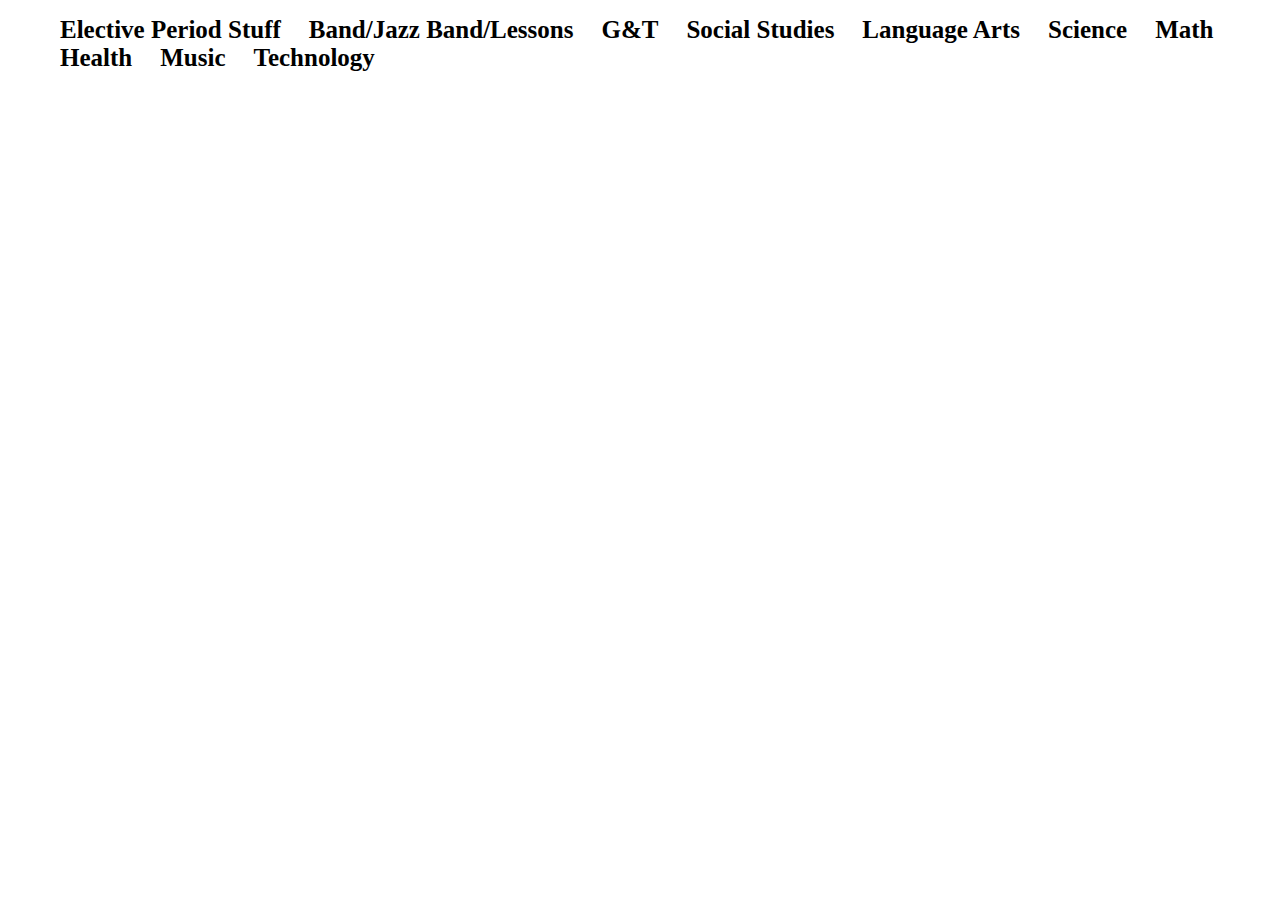
<file: index.html>
<!DOCTYPE html>
<html>
<head>
<title>class list</title>
<link type="text/css" rel="stylesheet" href="styles.css">
</head>
<body>
<ul>
<li><a href="elective.html">Elective Period Stuff</a></li>
<li><a href="band.html">Band/Jazz Band/Lessons</a></li>
<li><a href="gt.html">G&T</a></li>
<li><a href="ss.html">Social Studies</a></li>
<li><a href="la.html">Language Arts</a></li>
<li><a href="science.html">Science</a></li>
<li><a href="math.html">Math</a></li>
<li><a href="health.html">Health</a></li>
<li><a href="music.html">Music</a></li>
<li><a href="tech.html">Technology</a></li>
</ul>
</body>
</html>
</file>
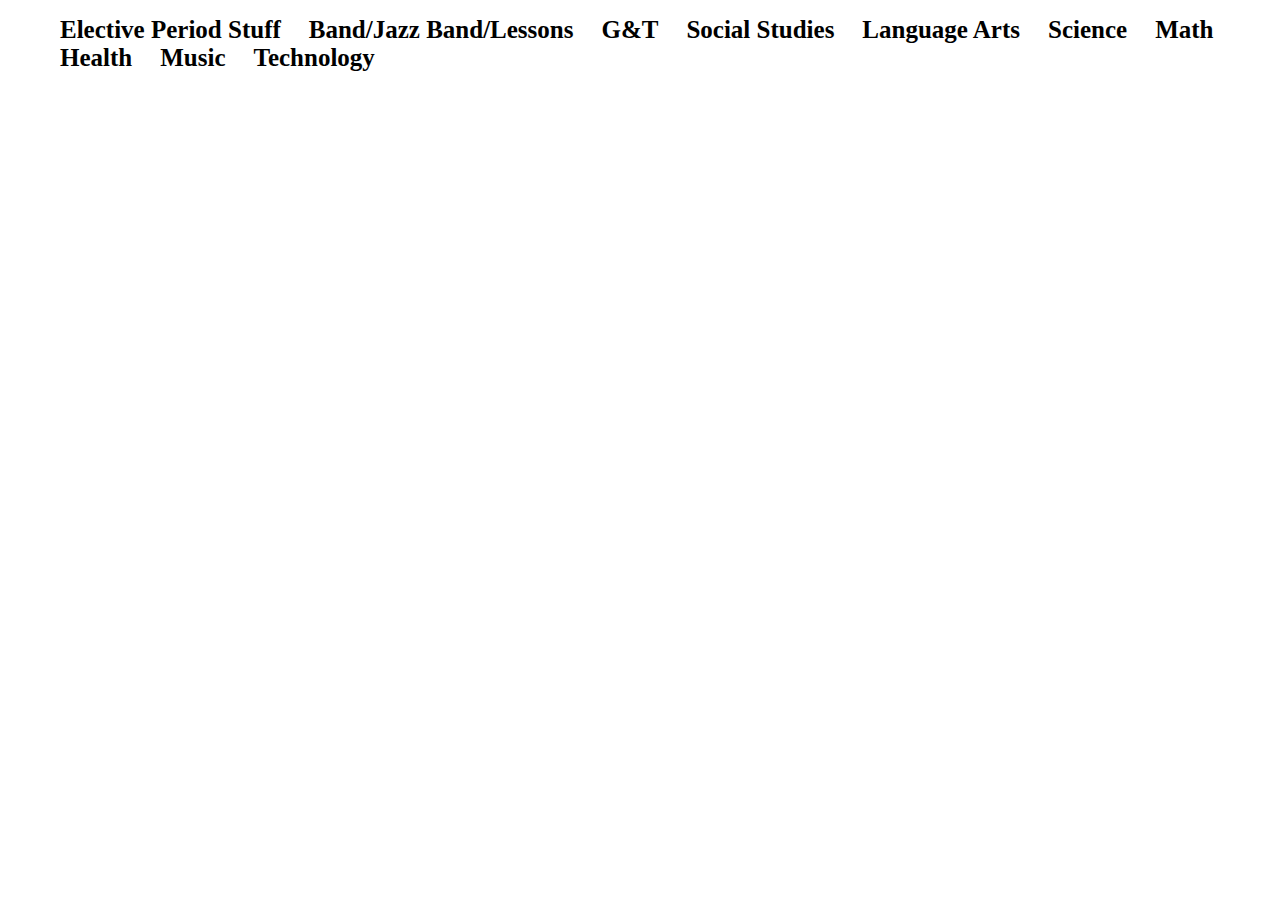
<file: band.html>
<!DOCTYPE html>
<html>
<head>
<title>Band and music stuff</title>
<link type="text/css" rel="stylesheet" href="styles.css">
</head>
<body>
<ul>
<li><a href="elective.html">Elective Period Stuff</a></li>
<li><a href="band.html">Band/Jazz Band/Lessons</a></li>
<li><a href="gt.html">G&T</a></li>
<li><a href="ss.html">Social Studies</a></li>
<li><a href="la.html">Language Arts</a></li>
<li><a href="science.html">Science</a></li>
<li><a href="math.html">Math</a></li>
<li><a href="health.html">Health</a></li>
<li><a href="music.html">Music</a></li>
<li><a href="tech.html">Technology</a></li>
</ul>
</body>
</html>
</file>
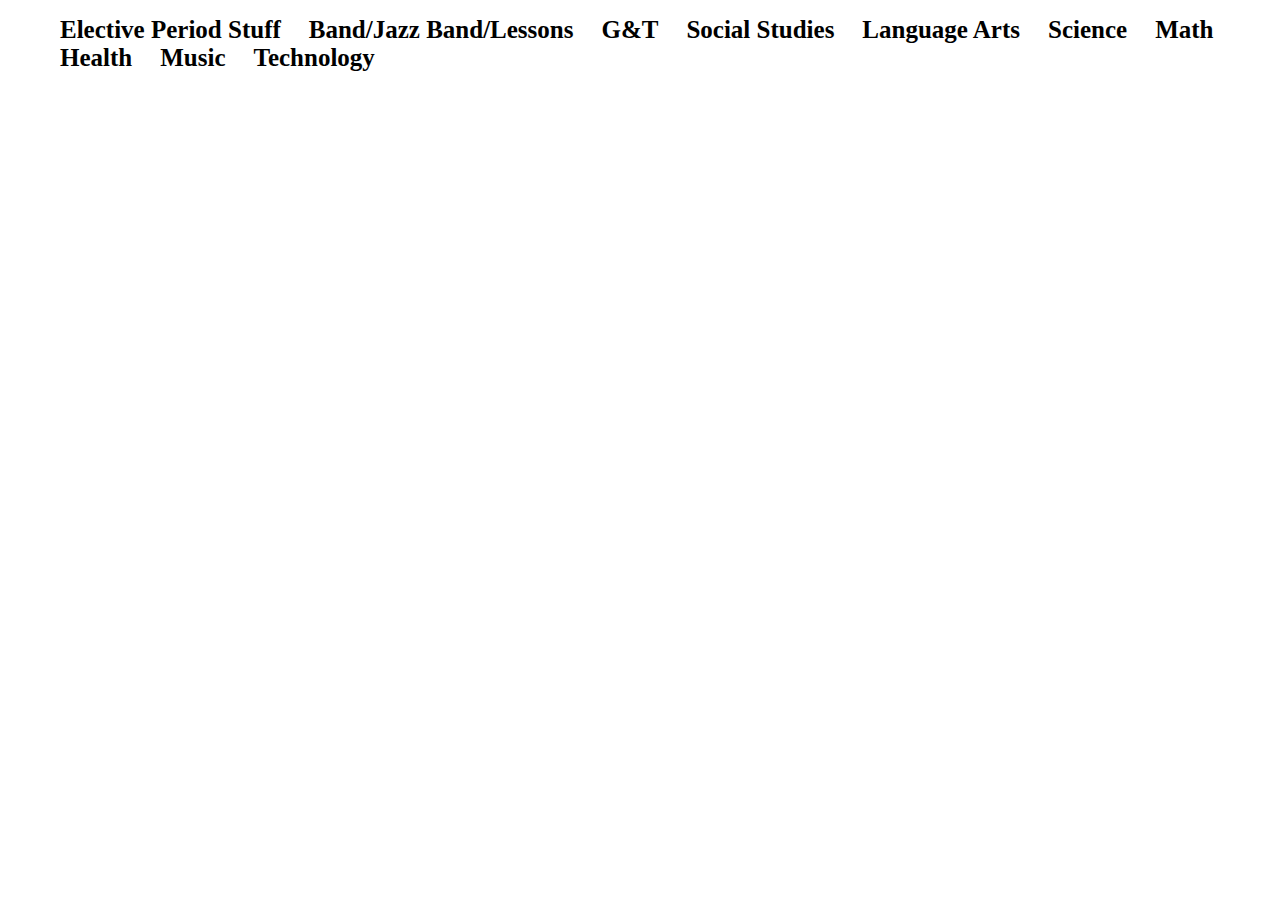
<file: elective.html>
<!DOCTYPE html>
<html>
<head>
<title>Elective Period</title>
<link type="text/css" rel="stylesheet" href="styles.css">
</head>
<body>
<ul>
<li><a href="elective.html">Elective Period Stuff</a></li>
<li><a href="band.html">Band/Jazz Band/Lessons</a></li>
<li><a href="gt.html">G&T</a></li>
<li><a href="ss.html">Social Studies</a></li>
<li><a href="la.html">Language Arts</a></li>
<li><a href="science.html">Science</a></li>
<li><a href="math.html">Math</a></li>
<li><a href="health.html">Health</a></li>
<li><a href="music.html">Music</a></li>
<li><a href="tech.html">Technology</a></li>
</ul>
</body>
</html>
</file>
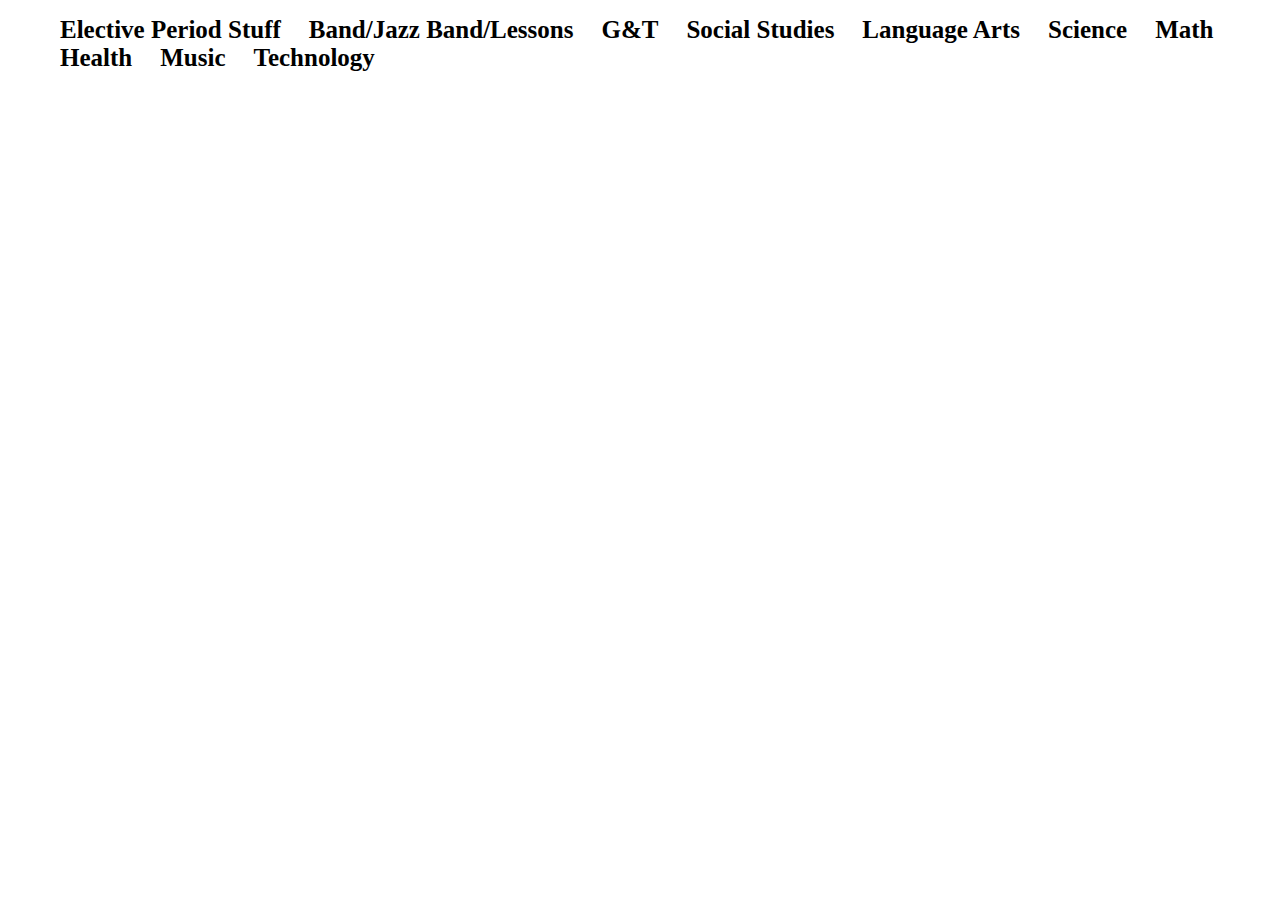
<file: gt.html>
<!DOCTYPE html>
<html>
<head>
<title>G&T</title>
<link type="text/css" rel="stylesheet" href="styles.css">
</head>
<body>
<ul>
<li><a href="elective.html">Elective Period Stuff</a></li>
<li><a href="band.html">Band/Jazz Band/Lessons</a></li>
<li><a href="gt.html">G&T</a></li>
<li><a href="ss.html">Social Studies</a></li>
<li><a href="la.html">Language Arts</a></li>
<li><a href="science.html">Science</a></li>
<li><a href="math.html">Math</a></li>
<li><a href="health.html">Health</a></li>
<li><a href="music.html">Music</a></li>
<li><a href="tech.html">Technology</a></li>
</ul>
</body>
</html>
</file>
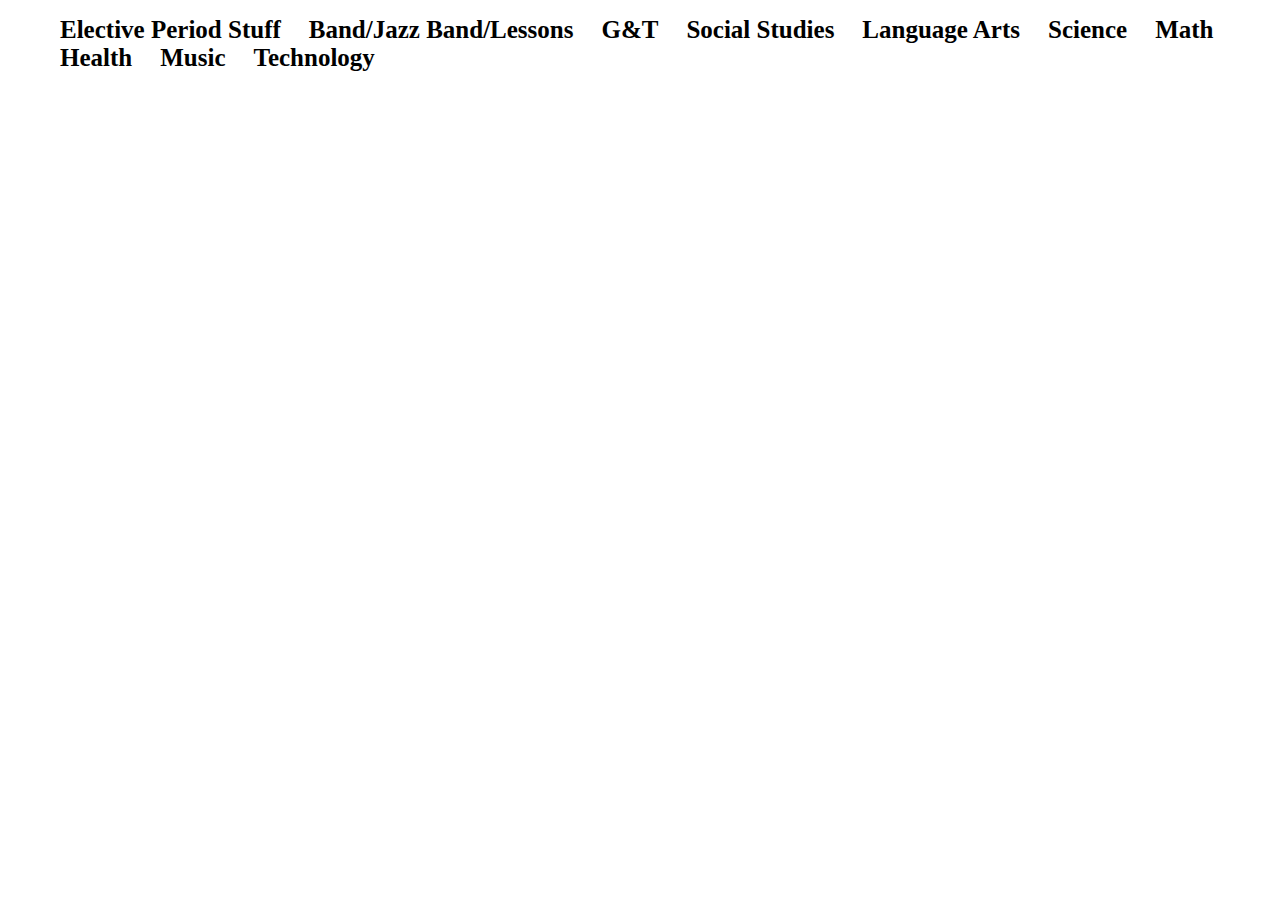
<file: health.html>
<!DOCTYPE html>
<html>
<head>
<title>Health</title>
<link type="text/css" rel="stylesheet" href="styles.css">
</head>
<body>
<ul>
<li><a href="elective.html">Elective Period Stuff</a></li>
<li><a href="band.html">Band/Jazz Band/Lessons</a></li>
<li><a href="gt.html">G&T</a></li>
<li><a href="ss.html">Social Studies</a></li>
<li><a href="la.html">Language Arts</a></li>
<li><a href="science.html">Science</a></li>
<li><a href="math.html">Math</a></li>
<li><a href="health.html">Health</a></li>
<li><a href="music.html">Music</a></li>
<li><a href="tech.html">Technology</a></li>
</ul>
</body>
</html>
</file>
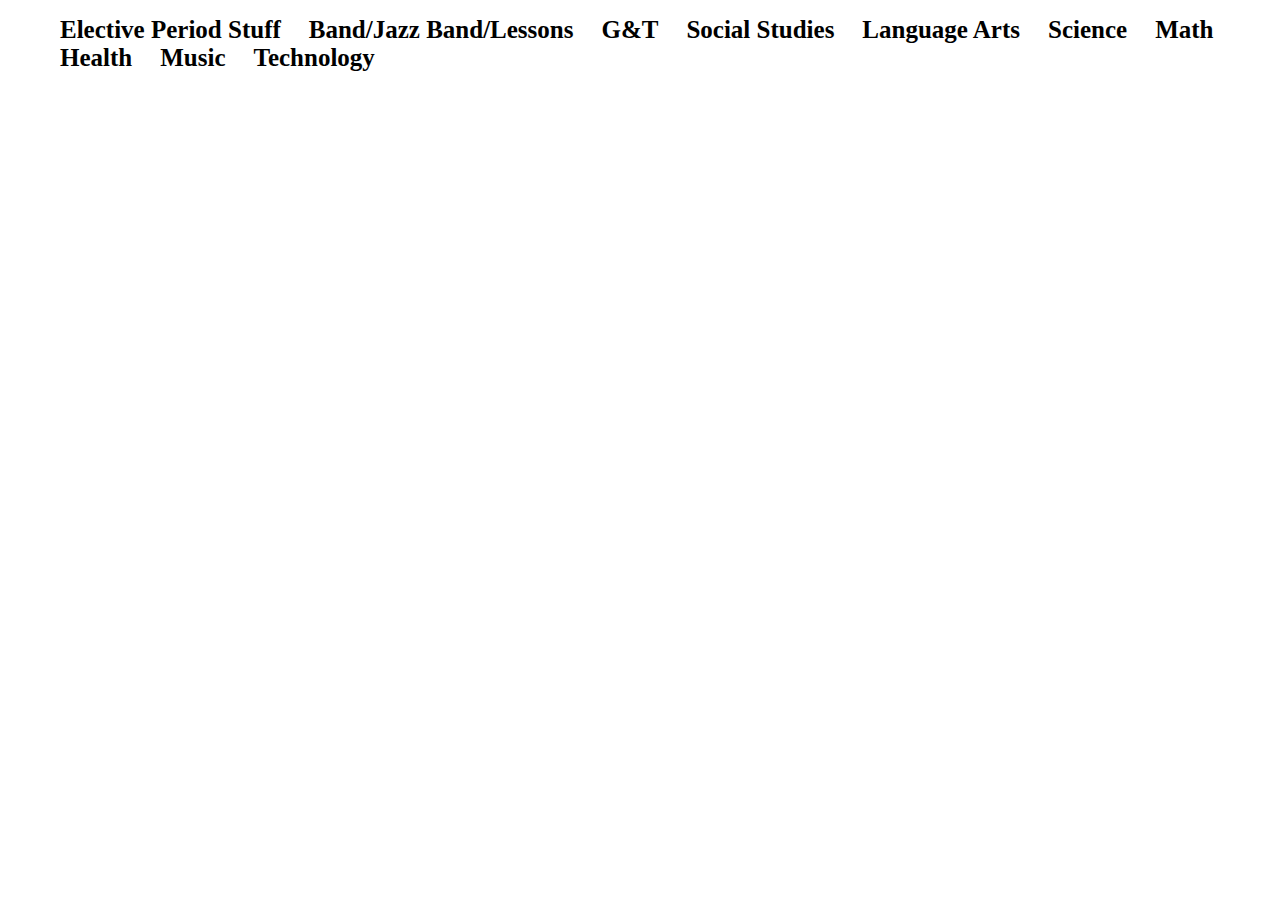
<file: la.html>
<!DOCTYPE html>
<html>
<head>
<title>Language Arts</title>
<link type="text/css" rel="stylesheet" href="styles.css">
</head>
<body>
<ul>
<li><a href="elective.html">Elective Period Stuff</a></li>
<li><a href="band.html">Band/Jazz Band/Lessons</a></li>
<li><a href="gt.html">G&T</a></li>
<li><a href="ss.html">Social Studies</a></li>
<li><a href="la.html">Language Arts</a></li>
<li><a href="science.html">Science</a></li>
<li><a href="math.html">Math</a></li>
<li><a href="health.html">Health</a></li>
<li><a href="music.html">Music</a></li>
<li><a href="tech.html">Technology</a></li>
</ul>
</body>
</html>
</file>
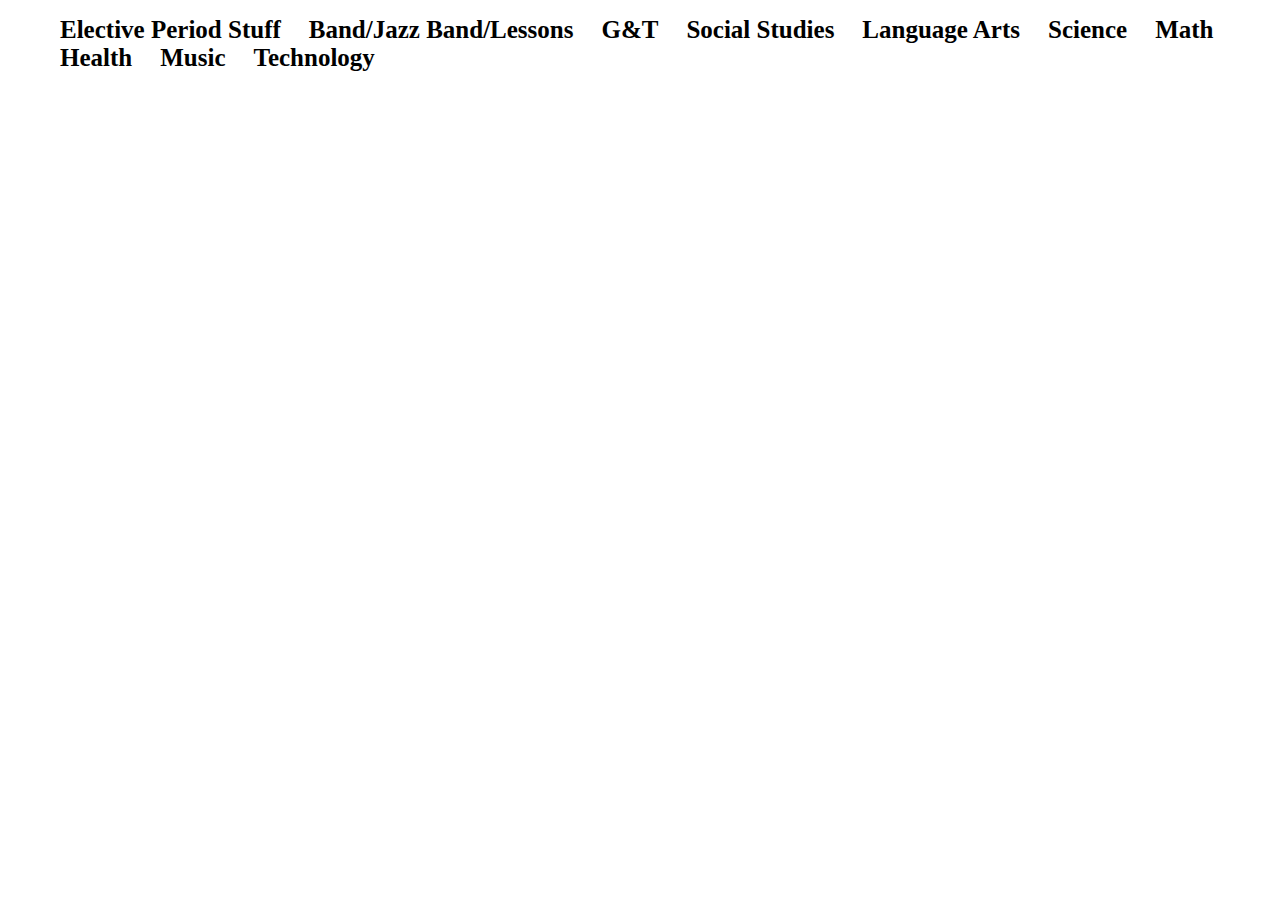
<file: math.html>
<!DOCTYPE html>
<html>
<head>
<title>Math</title>
<link type="text/css" rel="stylesheet" href="styles.css">
</head>
<body>
<ul>
<li><a href="elective.html">Elective Period Stuff</a></li>
<li><a href="band.html">Band/Jazz Band/Lessons</a></li>
<li><a href="gt.html">G&T</a></li>
<li><a href="ss.html">Social Studies</a></li>
<li><a href="la.html">Language Arts</a></li>
<li><a href="science.html">Science</a></li>
<li><a href="math.html">Math</a></li>
<li><a href="health.html">Health</a></li>
<li><a href="music.html">Music</a></li>
<li><a href="tech.html">Technology</a></li>
</ul>
</body>
</html>
</file>
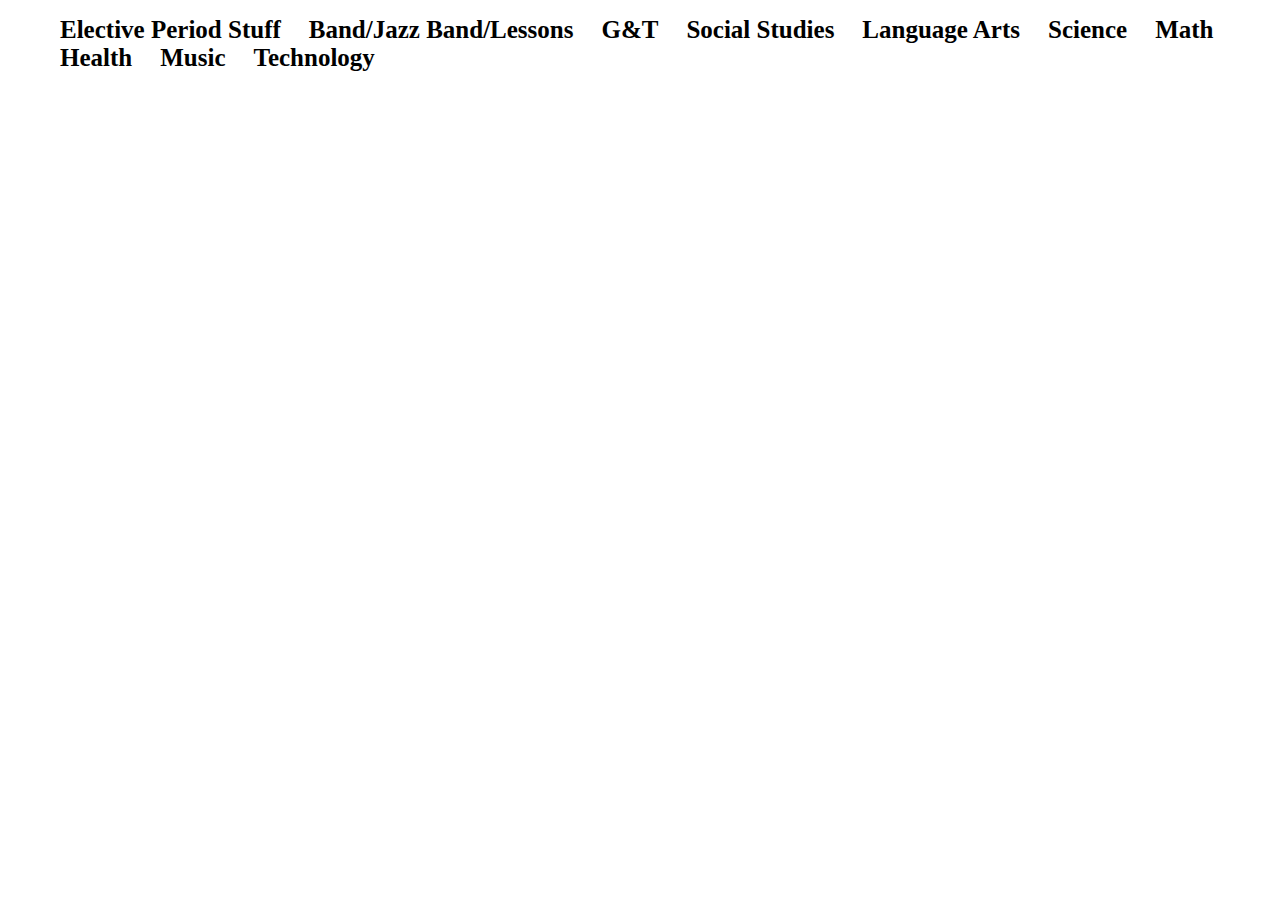
<file: music.html>
<!DOCTYPE html>
<html>
<head>
<title>Music (Special)</title>
<link type="text/css" rel="stylesheet" href="styles.css">
</head>
<body>
<ul>
<li><a href="elective.html">Elective Period Stuff</a></li>
<li><a href="band.html">Band/Jazz Band/Lessons</a></li>
<li><a href="gt.html">G&T</a></li>
<li><a href="ss.html">Social Studies</a></li>
<li><a href="la.html">Language Arts</a></li>
<li><a href="science.html">Science</a></li>
<li><a href="math.html">Math</a></li>
<li><a href="health.html">Health</a></li>
<li><a href="music.html">Music</a></li>
<li><a href="tech.html">Technology</a></li>
</ul>
</body>
</html>
</file>
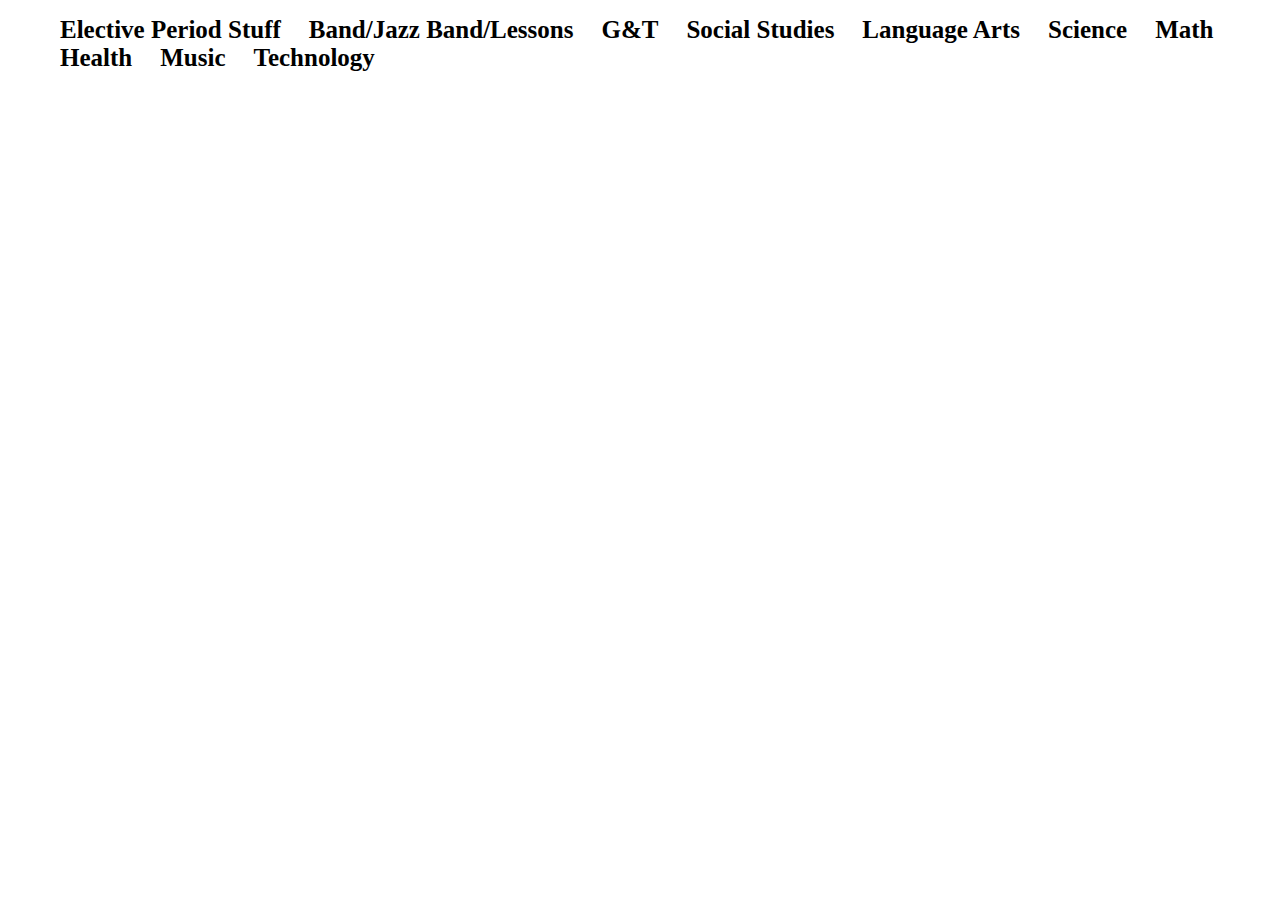
<file: science.html>
<!DOCTYPE html>
<html>
<head>
<title>Science</title>
<link type="text/css" rel="stylesheet" href="styles.css">
</head>
<body>
<ul>
<li><a href="elective.html">Elective Period Stuff</a></li>
<li><a href="band.html">Band/Jazz Band/Lessons</a></li>
<li><a href="gt.html">G&T</a></li>
<li><a href="ss.html">Social Studies</a></li>
<li><a href="la.html">Language Arts</a></li>
<li><a href="science.html">Science</a></li>
<li><a href="math.html">Math</a></li>
<li><a href="health.html">Health</a></li>
<li><a href="music.html">Music</a></li>
<li><a href="tech.html">Technology</a></li>
</ul>
</body>
</html>
</file>
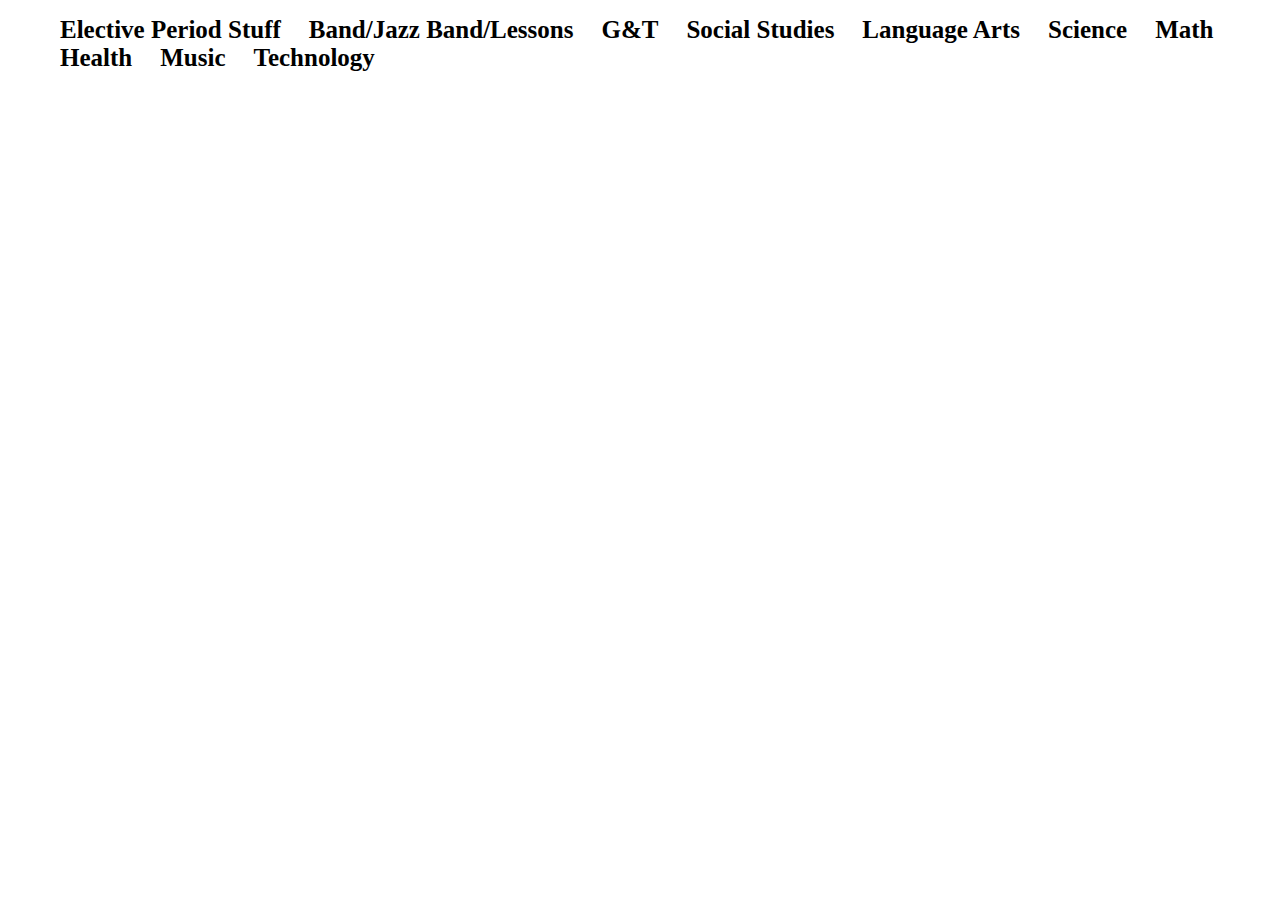
<file: ss.html>
<!DOCTYPE html>
<html>
<head>
<title>Social Studies</title>
<link type="text/css" rel="stylesheet" href="styles.css">
</head>
<body>
<ul>
<li><a href="elective.html">Elective Period Stuff</a></li>
<li><a href="band.html">Band/Jazz Band/Lessons</a></li>
<li><a href="gt.html">G&T</a></li>
<li><a href="ss.html">Social Studies</a></li>
<li><a href="la.html">Language Arts</a></li>
<li><a href="science.html">Science</a></li>
<li><a href="math.html">Math</a></li>
<li><a href="health.html">Health</a></li>
<li><a href="music.html">Music</a></li>
<li><a href="tech.html">Technology</a></li>
</ul>
</body>
</html>
</file>
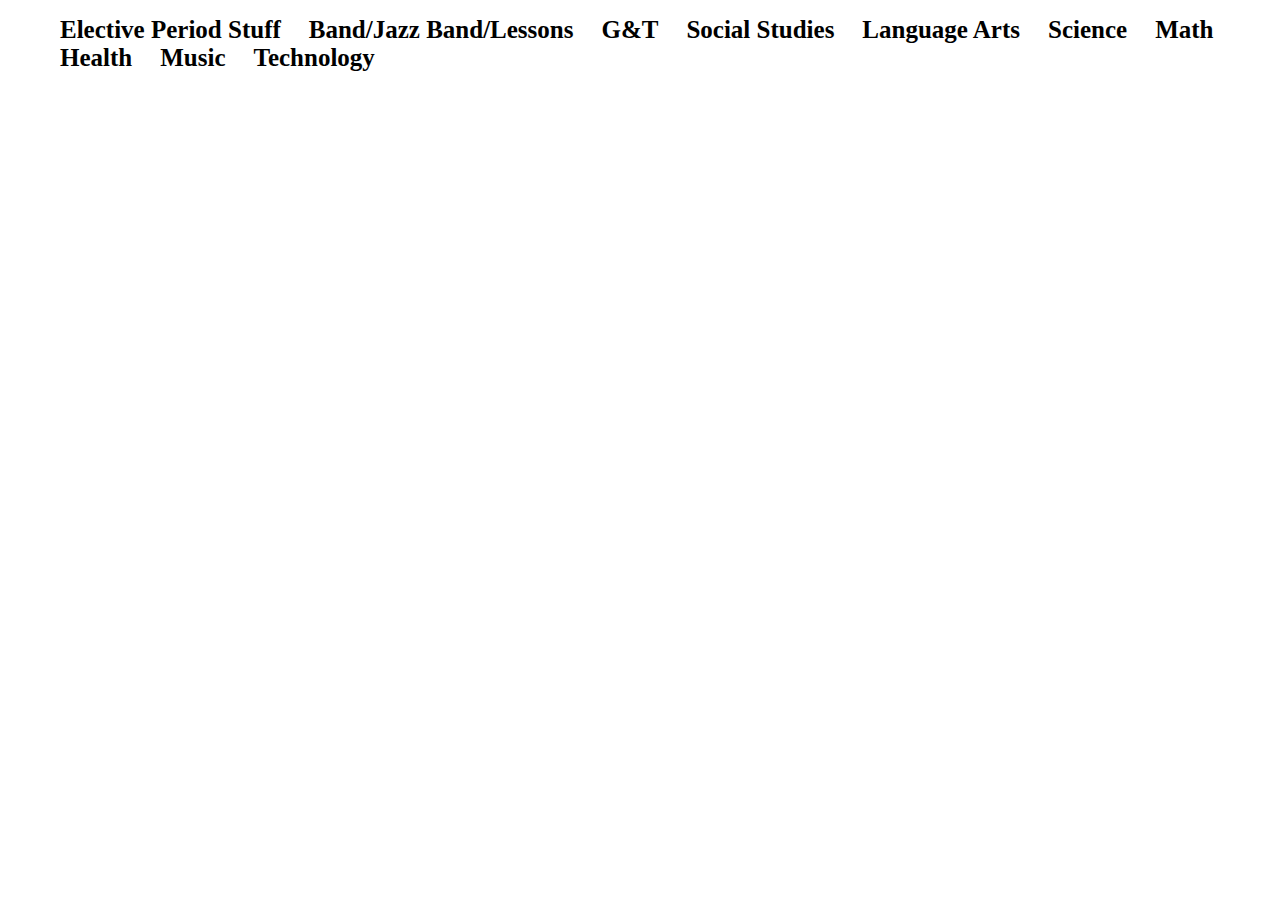
<file: tech.html>
<!DOCTYPE html>
<html>
<head>
<title>Technology</title>
<link type="text/css" rel="stylesheet" href="styles.css">
</head>
<body>
<ul>
<li><a href="elective.html">Elective Period Stuff</a></li>
<li><a href="band.html">Band/Jazz Band/Lessons</a></li>
<li><a href="gt.html">G&T</a></li>
<li><a href="ss.html">Social Studies</a></li>
<li><a href="la.html">Language Arts</a></li>
<li><a href="science.html">Science</a></li>
<li><a href="math.html">Math</a></li>
<li><a href="health.html">Health</a></li>
<li><a href="music.html">Music</a></li>
<li><a href="tech.html">Technology</a></li>
</ul>
</body>
</html>
</file>
<file: styles.css>
a {color: black; text-decoration: none;}
ul {list-style-type: none;}
ul li {
display: inline;
padding-left: 8px;
padding-right: 8px;
padding: 12px;
font-weight: bold;
font-size: 25px;
}
</file>
